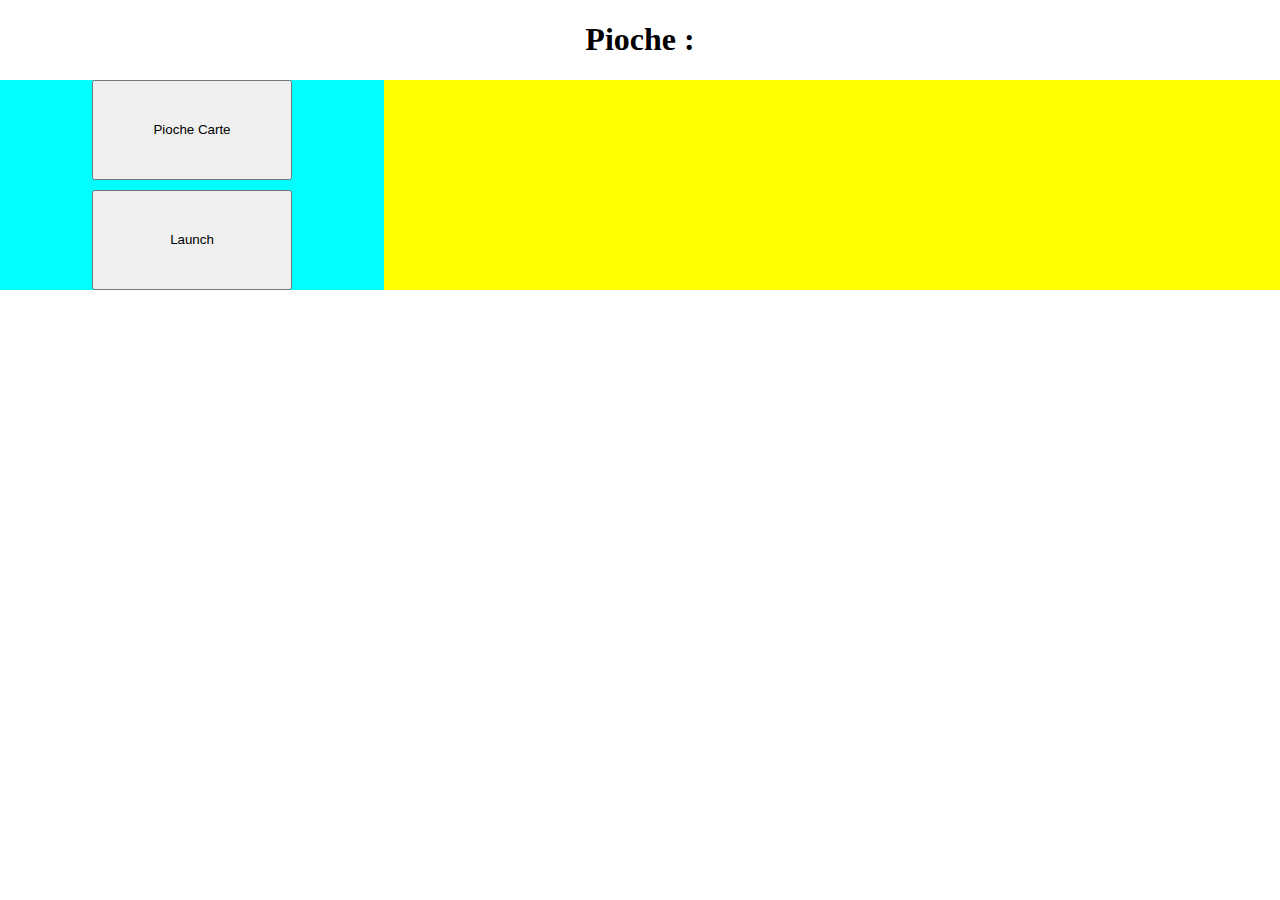
<file: index.html>
<!DOCTYPE html>
<html lang="fr">

<head>
    <meta charset="UTF-8">
    <meta name="viewport" content="width=device-width, initial-scale=1.0">
    <title>Document</title>
    <link rel="stylesheet" href="style.css">
    <script src="script.js" defer></script>
</head>

<body>
    <header>
        <div class="compteurPioche">
            <h1>Pioche :</h1>
            <div class="nbrePioche" id="nbrePioche"></div>
        </div>
    </header>

    <main id="main">
        <div class="upPage">
            <!--Conteneur bouton-->
            <div class="conteneurButton" id="conteneur">
                <!-- <button id="setPioche">Set Pioche</button> -->
                <button onclick="Pioche(pioche)">Pioche Carte</button>
                <button onclick="Launch()">Launch</button>
            </div>
            
            <!--Position carte-->
            <div class="cardPosition" id="cardPosition"></div>
        </div>

        <div class="deckTest">
            <div class="deckCard">
            </div>
        </div>

    </main>
    

</body>

</html>
</file>
<file: style.css>
body {
    margin: 0;
    padding: 0;
}

/* Header */
.compteurPioche{
    display: flex;
    justify-content: center;
}


/* Main */
.upPage {
    display: flex;
}

.conteneurButton{
    background-color: aqua;
    width: 30%;
    display: flex;
    flex-direction: column;
    gap: 10px;
}

button {
    margin: auto;
    width: 200px;
    height: 100px;
}

.cardPosition {
    background-color: yellow;
    width: 70%;
    display: flex;
    flex-direction: row;
}

#carte {
    position: relative;
    width: 200px;
    height: 300px;
    margin: auto;
    border: 2px solid black;
    border-radius: 10%;
    font-size: 100px;
    text-align: center;
    z-index: auto;
}
</file>
